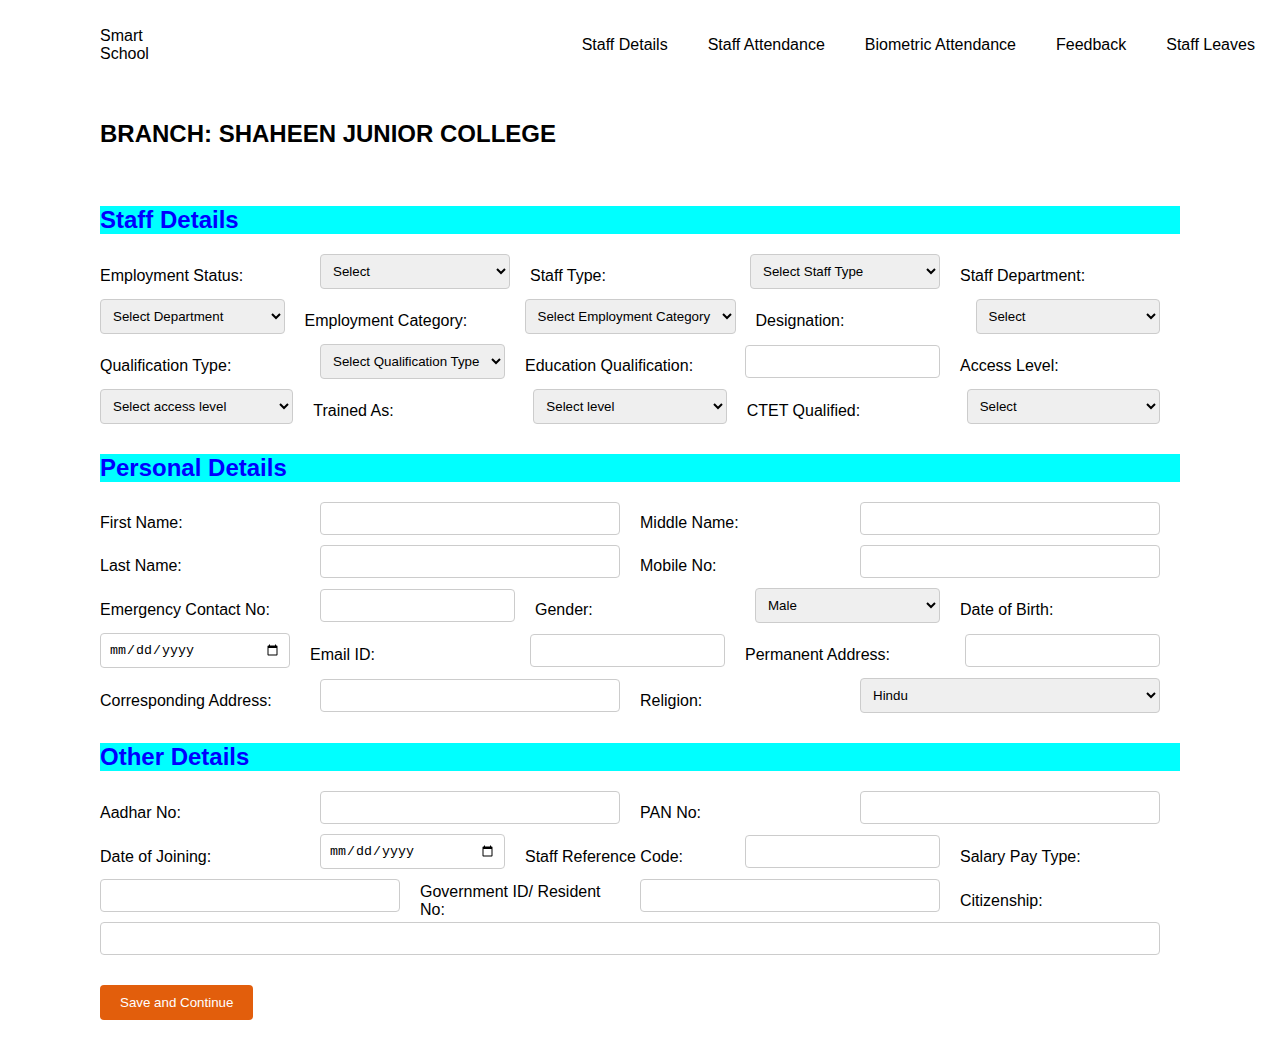
<file: index.html>
<!DOCTYPE html>
<html lang="en">
<head>
    <meta charset="UTF-8">
    <meta name="viewport" content="width=device-width, initial-scale=1.0">
    <title>Smart School</title>
    <link rel="stylesheet" href="styles.css">
</head>
<body>
    <header>
        <div class="logo">Smart School</div>
        </div>
        <ul>
            <li><a href="#">Staff Details</a></li>
            <li><a href="#">Staff Attendance</a></li>
            <li><a href="#">Biometric Attendance</a></li>
            <li><a href="#">Feedback</a></li>
            <li><a href="#">Staff Leaves</a></li>
            <li><a href="#">Staff Report</a></li>
        </ul>
    </header>

    <section class="staff-details">
        <h2 class="text-center">BRANCH: SHAHEEN JUNIOR COLLEGE</h2><br>
        <h2 class="headings">Staff Details</h2>
        <form action="#">
            <div class="horizontal-form">
                <label for="employment-status">Employment Status:</label>
                <select id="employment-status" required>
                    <option value="">Select</option>
                    <option value="temporary">temporary</option>
                    <option value="permanent">permanent</option>
                </select>
            
                <label for="staff-type">Staff Type:</label>
                <select id="staff-type" required>
                    <option value="">Select Staff Type</option>
                    <option value="teaching">Teaching</option>
                    <option value="non-teaching">Non-Teaching</option>
                    <option value="transport">Transport</option>
                </select>
            
                <label for="staff-department">Staff Department:</label>
                <select id="staff-department" required>
                    <option value="">Select Department</option>
                    <option value="science">Science</option>
                    <option value="math">Mathematics</option>
                    <option value="english">English</option>
                </select>
            
                <label for="employment-category">Employment Category:</label>
                <select id="employment-category" required>
                    <option value="">Select Employment Category</option>
                    <option value="full-time">Full Time</option>
                    <option value="part-time">Part Time</option>
                    <option value="contractual">Contractual</option>
                </select>
            
                <label for="designation">Designation:</label>
                <select id="designation" required>
                    <option value="">Select</option>
                </select>
                <label for="qualification-type">Qualification Type:</label>
                <select id="qualification-type" required>
                    <option value="">Select Qualification Type</option>
                    <option value="bachelor">Bachelor's</option>
                    <option value="master">Master's</option>
                    <option value="phd">PhD</option>
                </select>
            
                <label for="education-qualification">Education Qualification:</label>
                <input type="text" id="education-qualification" required>
            
                <label for="access-level">Access Level:</label>
                <select id="access-level" required>
                    <option value="">Select access level</option>
                </select>
            
                <label for="trained-as">Trained As:</label>
                <select id="trained-as" required>
                    <option value="">Select level</option>
                </select>
                <label for="ctet-qualified">CTET Qualified:</label>
                <select id="ctet-qualified" required>
                    <option value="">Select</option>
                    <option value="yes">Yes</option>
                    <option value="no">No</option>
                </select>
            </div>
            </div>
            <h2 class="headings p-2">Personal Details</h2>
            <div class="horizontal-form">
                <label for="first-name">First Name:</label>
                <input type="text" id="first-name" required>

                <label for="middle-name">Middle Name:</label>
                <input type="text" id="middle-name">

                <label for="last-name">Last Name:</label>
                <input type="text" id="last-name" required>

                <label for="mobile-no">Mobile No:</label>
                <input type="tel" id="mobile-no" required>

                <label for="emergency-contact-no">Emergency Contact No:</label>
                <input type="tel" id="emergency-contact-no" required>

                <label for="gender">Gender:</label>
                <select id="gender" required>
                    <option value="male">Male</option>
                    <option value="female">Female</option>
                    <option value="other">Other</option>
                </select>

                <label for="dob">Date of Birth:</label>
                <input type="date" id="dob" required>

                <label for="email">Email ID:</label>
                <input type="email" id="email" required>

                <label for="permanent-address">Permanent Address:</label>
                <input type="text" id="address" required>


                <label for="corresponding-address">Corresponding Address:</label>
                <input type="text" id="address" required>

                <label for="religion">Religion:</label>
                <select id="religion" required>
                    <option value="hindu">Hindu</option>
                    <option value="Muslim">Muslim</option>
                    <option value="Christianity">Christianity</option>
                </select>
            </div>
            <h2 class="headings p-2">Other Details</h2>
            <div class="horizontal-form">
                <label for="aadhar-no">Aadhar No:</label>
                <input type="text" id="aadhar-no" required>

                <label for="pan-no">PAN No:</label>
                <input type="text" id="pan-no" required>

                <label for="date-of-joining">Date of Joining:</label>
                <input type="date" id="date-of-joining" required>

                <label for="staff-reference-code">Staff Reference Code:</label>
                <input type="text" id="staff-reference-code" required>

                <label for="salary-pay-type">Salary Pay Type:</label>
                <input type="text" id="salary-pay-type" required>

                <label for="government-id">Government ID/ Resident No:</label>
                <input type="text" id="government-id" required>

                <label for="citizenship">Citizenship:</label>
                <input type="text" id="citizenship" required>
            </div>

            <button type="submit">Save and Continue</button>
        </form>
    </section>
</body>
</html>
</file>
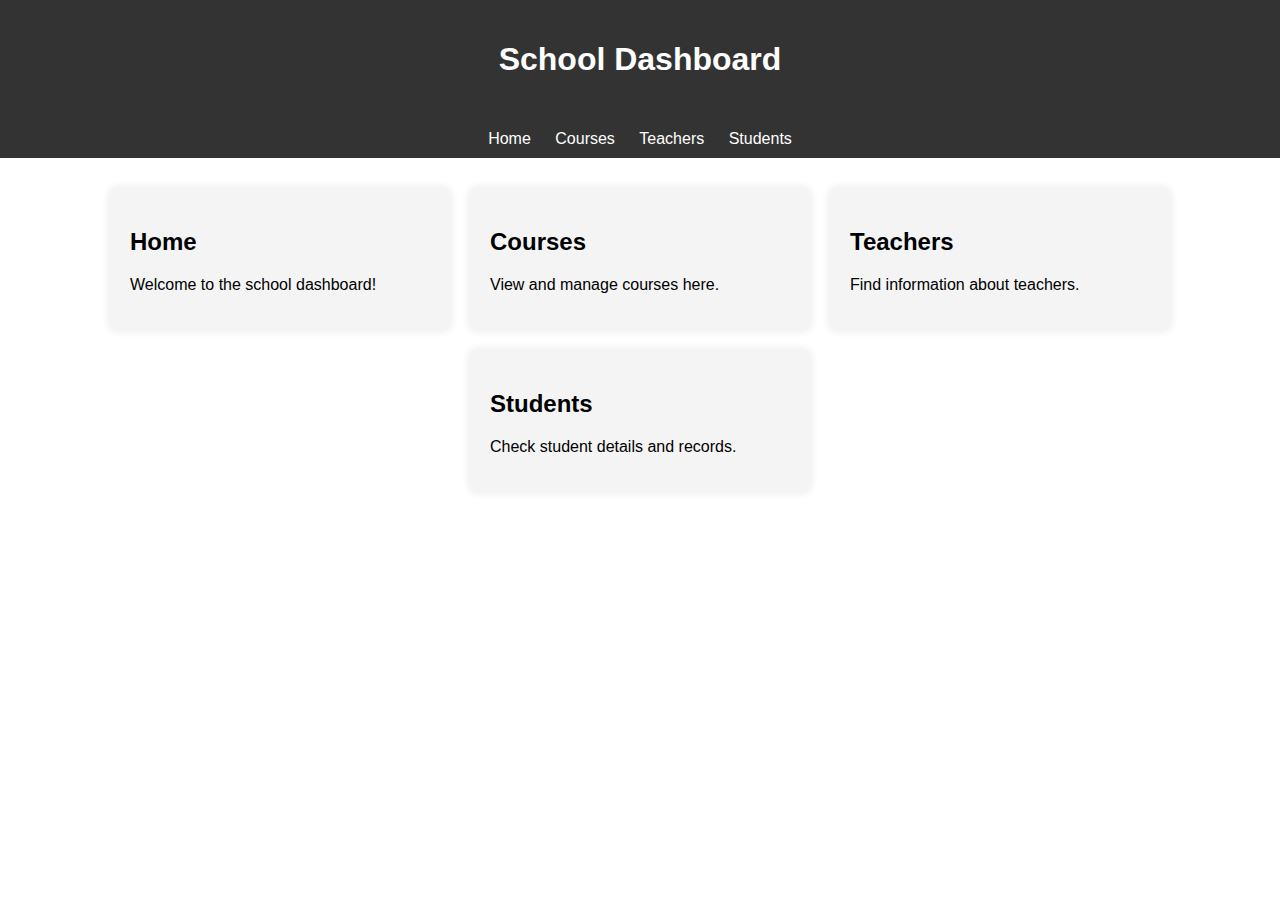
<file: 1.html>
<!DOCTYPE html>
<html lang="en">
<head>
    <meta charset="UTF-8">
    <meta name="viewport" content="width=device-width, initial-scale=1.0">
    <title>School Dashboard</title>
    <style>
        body {
            font-family: Arial, sans-serif;
            margin: 0;
            padding: 0;
        }
        .header {
            background-color: #333;
            color: #fff;
            padding: 20px;
            text-align: center;
        }
        .container {
            display: flex;
            flex-wrap: wrap;
            justify-content: center;
            padding: 20px;
        }
        .card {
            background-color: #f4f4f4;
            border-radius: 5px;
            box-shadow: 0 0 10px rgba(0, 0, 0, 0.1);
            margin: 10px;
            padding: 20px;
            width: 300px;
        }
        .nav {
            background-color: #333;
            padding: 10px;
            text-align: center;
        }
        .nav a {
            color: #fff;
            text-decoration: none;
            margin: 0 10px;
        }
        .nav a:hover {
            text-decoration: underline;
        }
    </style>
</head>
<body>
    <div class="header">
        <h1>School Dashboard</h1>
    </div>
    <div class="nav">
        <a href="#">Home</a>
        <a href="#">Courses</a>
        <a href="#">Teachers</a>
        <a href="#">Students</a>
    </div>
    <div class="container">
        <div class="card">
            <h2>Home</h2>
            <p>Welcome to the school dashboard!</p>
        </div>
        <div class="card">
            <h2>Courses</h2>
            <p>View and manage courses here.</p>
        </div>
        <div class="card">
            <h2>Teachers</h2>
            <p>Find information about teachers.</p>
        </div>
        <div class="card">
            <h2>Students</h2>
            <p>Check student details and records.</p>
        </div>
    </div>
</body>
</html>
</file>
<file: styles.css>
body {
    font-family: Arial, sans-serif;
    margin: 0;
    padding: 0;
}

header {
    position:absolute;
    top: 0;
    left: 0;
    width: 100%;
    padding: 20px 100px;
    display: flex;
    justify-content: space-between;
    align-items: center;
}

header .logo {
    position: relative;
    max-width: 80px;
}

header ul {
    position: relative;
    display: flex;
    font-size: medium;
}

header ul li {
    list-style: none;
}

header ul li a {
    display: inline-block;
    color: #000000;
    font-weight: 400;
    margin-left: 40px;
    text-decoration: none;
}

.staff-details {
    margin-top: 80px;
    padding: 20px 100px;
}

.staff-details h2 {
    margin-bottom: 20px;
}

.horizontal-form {
    display: flex;
    flex-wrap: wrap;
    margin-bottom: 20px;
    align-items: center;
}

.horizontal-form label {
    flex: 0 0 200px;
    margin-right: 20px;
}

.horizontal-form input,
.horizontal-form select,
.horizontal-form textarea {
    flex: 1;
    margin-right: 20px;
    margin-bottom: 10px;
    padding: 8px;
    border: 1px solid #ccc;
    border-radius: 4px;
}

.horizontal-form textarea {
    height: 100px;
}

button[type="submit"] {
    background-color: #e25e0c;
    color: white;
    padding: 10px 20px;
    border: none;
    border-radius: 4px;
    cursor: pointer;
    transition: background-color 0.3s;
}

button[type="submit"]:hover {
    background-color: #e25e0c;
}

.headings{
    background-color: aqua;
    color: blue;
}
.text-center{
    align-items: center;
}
</file>
